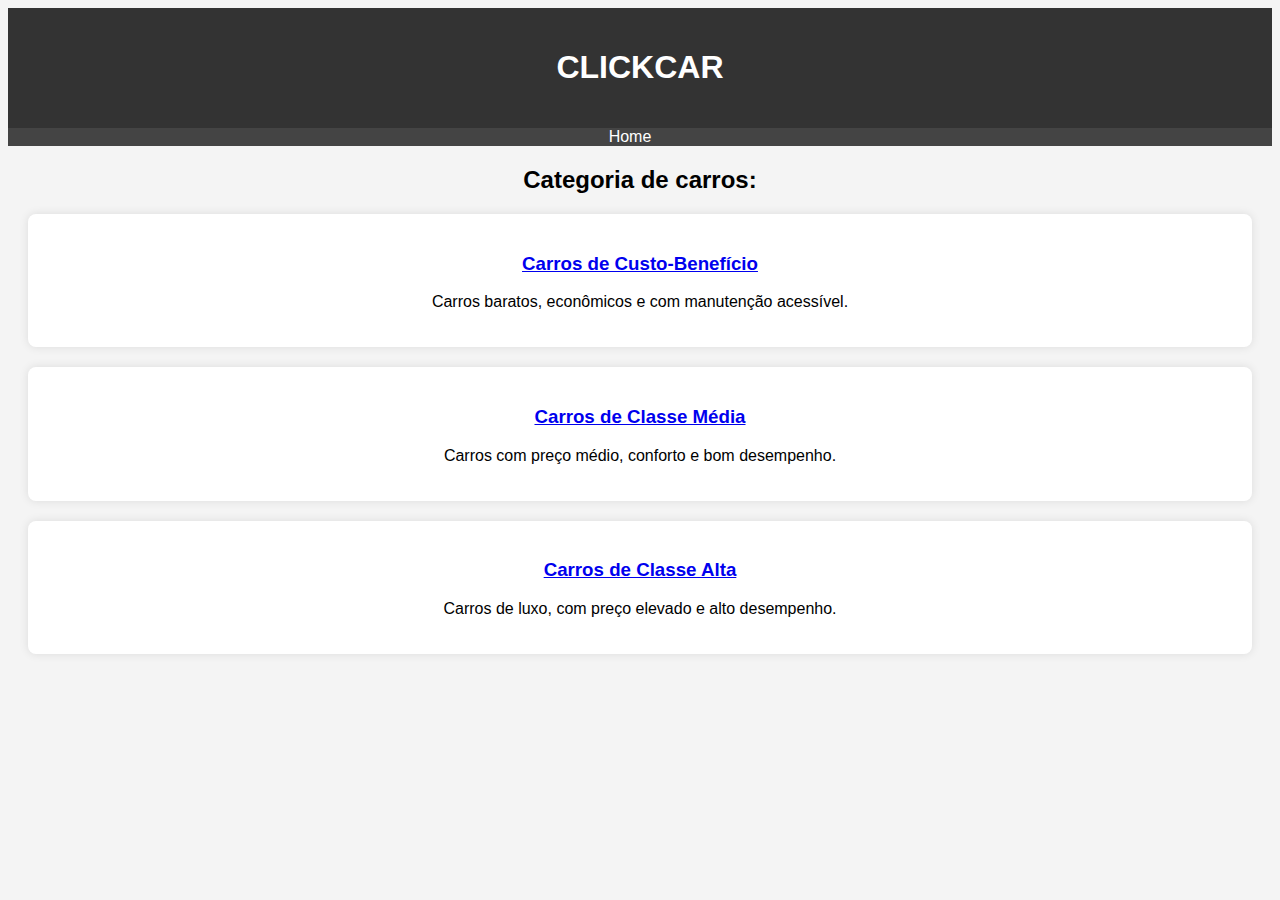
<file: index.html>
<!DOCTYPE html>
<html lang="pt-br">
<head>
  <meta charset="UTF-8">
  <meta name="viewport" content="width=device-width, initial-scale=1.0">
  <title>CLICKCAR</title>
  <style>
    body {
      font-family: Arial, sans-serif;
      background-color: #f4f4f4;
      text-align: center;
    }

    header {
      background-color: #333;
      color: white;
      padding: 20px 0;
    }

    nav ul {
      list-style-type: none;
      padding: 0;
      background-color: #444;
      margin: 0;
    }

    nav ul li {
      display: inline;
      margin-right: 20px;
    }

    nav ul li a {
      color: white;
      text-decoration: none;
      padding: 10px;
    }

    nav ul li a:hover {
      background-color: #666;
    }

    .categoria {
      background-color: #fff;
      padding: 20px;
      margin: 20px;
      border-radius: 8px;
      box-shadow: 0 0 10px rgba(0, 0, 0, 0.1);
      cursor: pointer;
    }

    .categoria:hover {
      background-color: #f0f0f0;
    }

    h2 {
      margin-bottom: 20px;
    }
  </style>
</head> 
  
<body>
  <header>
    <h1>CLICKCAR</h1>
  </header>

  <nav>
    <ul>
      <li><a href="#">Home</a></li>
    </ul>
  </nav>

  <main>
    <h2>Categoria de carros:</h2>

    <div class="categoria">
      <h3><a href="baixarenda.html">Carros de Custo-Benefício</a></h3>
      <p>Carros baratos, econômicos e com manutenção acessível.</p>
    </div>

    <div class="categoria">
      <h3><a href="classemedia.html">Carros de Classe Média</a></h3>
      <p>Carros com preço médio, conforto e bom desempenho.</p>
    </div>

    <div class="categoria">
      <h3><a href="classealta.html">Carros de Classe Alta</a></h3>
      <p>Carros de luxo, com preço elevado e alto desempenho.</p>
    </div>
  </main>
</body>
</html>
</file>
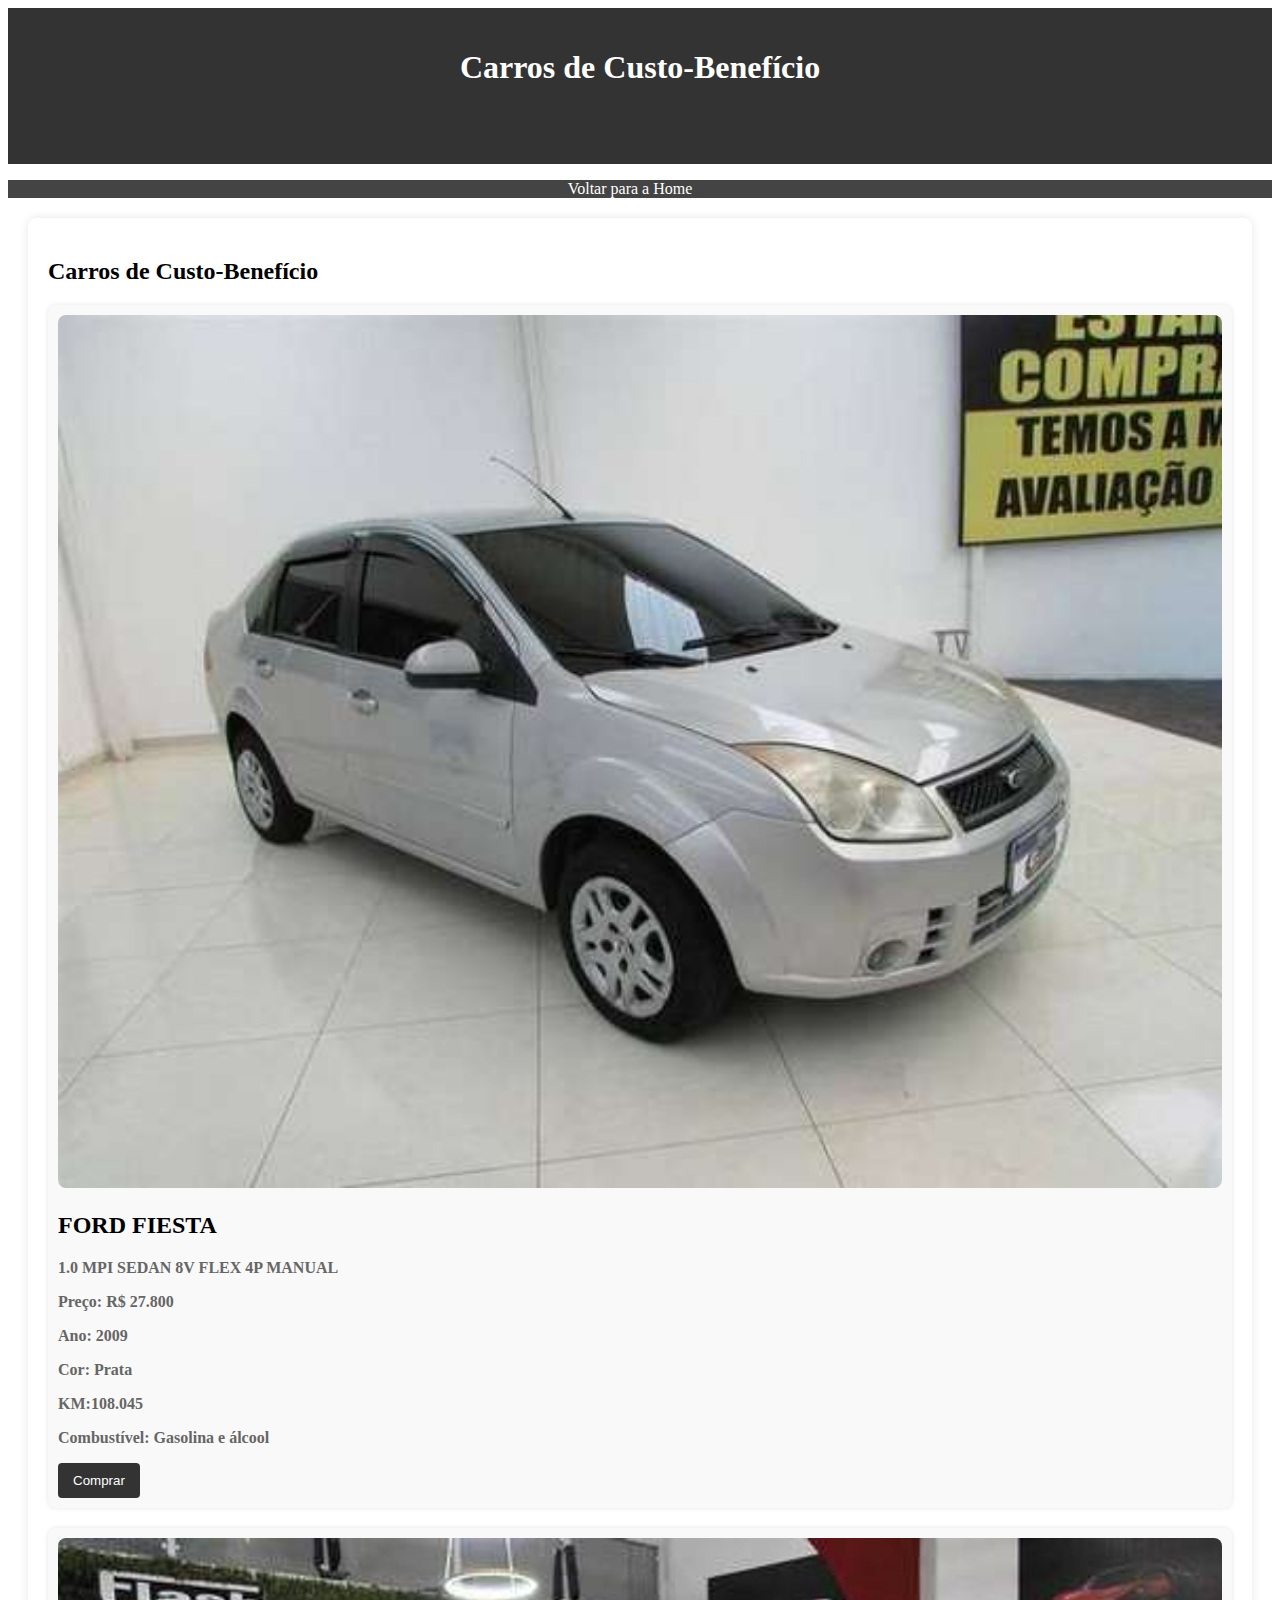
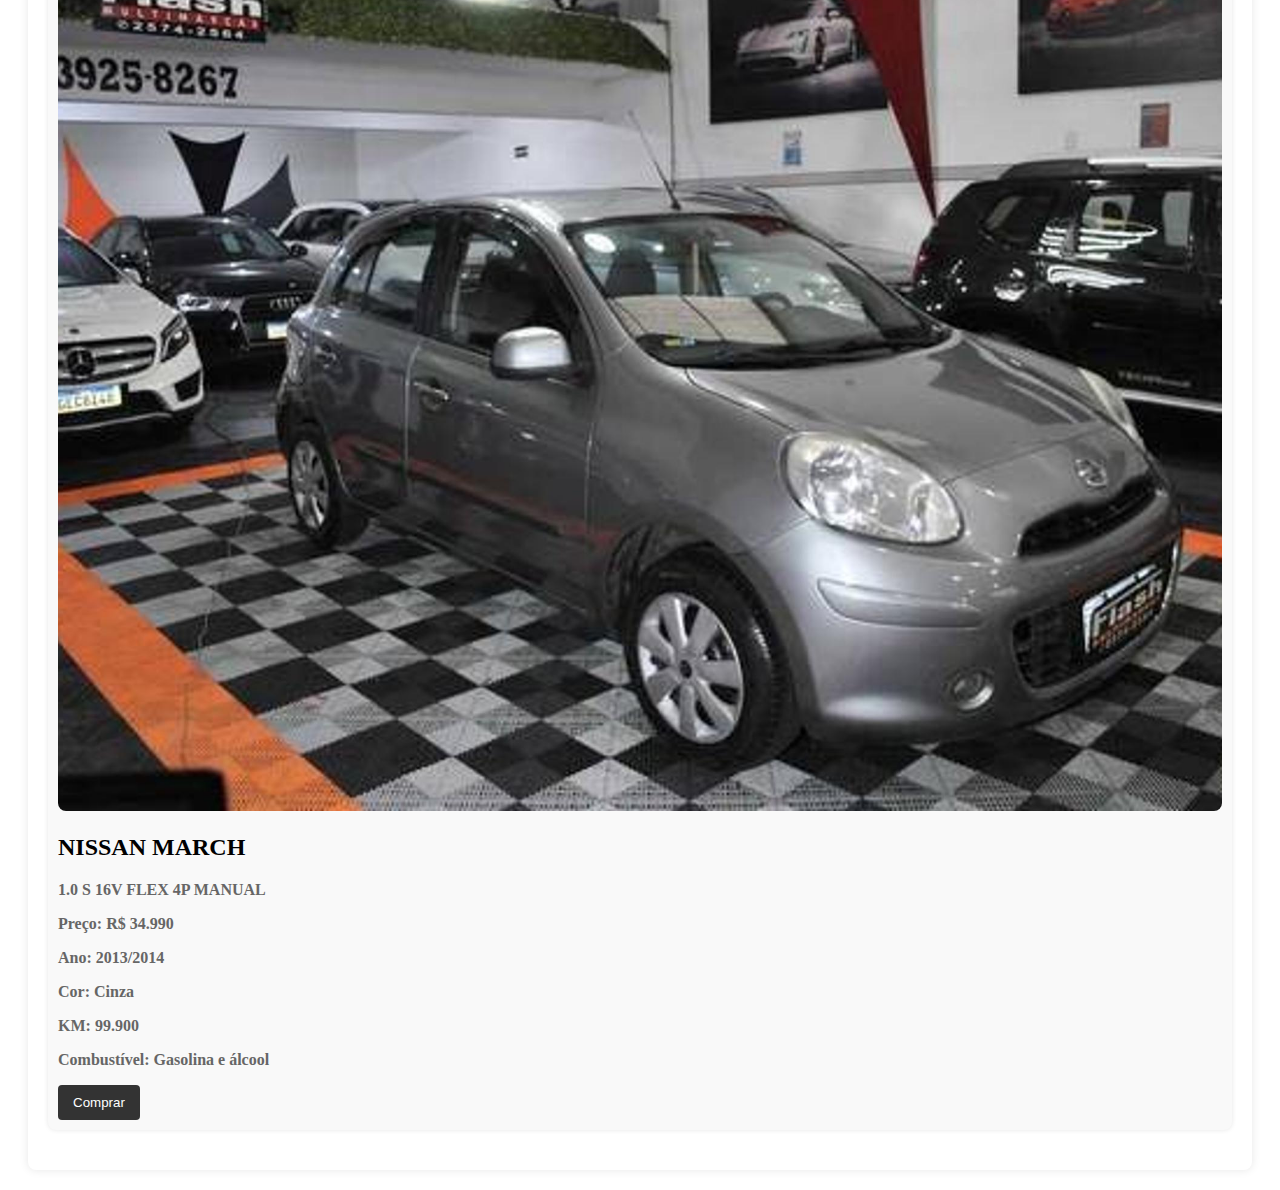
<file: baixarenda.html>
<!DOCTYPE html>
<html lang="pt-br">
<head>
  <meta charset="UTF-8">
  <meta name="viewport" content="width=device-width, initial-scale=1.0">
  <title>Carros de Custo-Benefício</title>
  <link rel="stylesheet" href="stylesbaixa.css">
  <head>

  <header>
    <h1>Carros de Custo-Benefício</h1>
    <br>
    <br>
  </header>

  <nav>
    <ul>
      <li><a href="index.html">Voltar para a Home</a></li>
    </ul>
  </nav>

  <section>
    <h2>Carros de Custo-Benefício</h2>
    <div class="carro">
      <img src="ford.jpg" alt="Carro 1">
      <h2>FORD FIESTA</h2>
      <p><strong>1.0 MPI SEDAN 8V FLEX 4P MANUAL</p>
      <p><strong>Preço:</strong> R$ 27.800</p>
      <p><strong>Ano:</strong> 2009</p>
      <p><strong>Cor:</strong> Prata</p>
      <p><strong> KM:</strong>108.045</p>
      <p><strong>Combustível:</strong> Gasolina e álcool</p>
      <a href="https://www.webmotors.com.br/comprar/ford/fiesta/10-mpi-sedan-8v-flex-4p-manual/4-portas/2009/57979374" target="_blank">
        <button>Comprar</button>
      <a>
      
    </div>
    <div class="carro">
      <img src="march.jpg" alt="Carro 2">
      <h2>NISSAN MARCH</h2>
      <p><strong>1.0 S 16V FLEX 4P MANUAL</p>
      <p><strong>Preço:</strong> R$ 34.990</p>
      <p><strong>Ano:</strong> 2013/2014</p>
      <p><strong>Cor:</strong> Cinza</p>
      <p><strong>KM:</strong> 99.900</p>
      <p><strong>Combustível:</strong> Gasolina e álcool</p>
      <a href="https://www.webmotors.com.br/comprar/nissan/march/10-s-16v-flex-4p-manual/4-portas/2013-2014/57808751" target="_blank">
        <button>Comprar</button>
      <a>

    </div>
  </section>
</body>
</html>
</file>
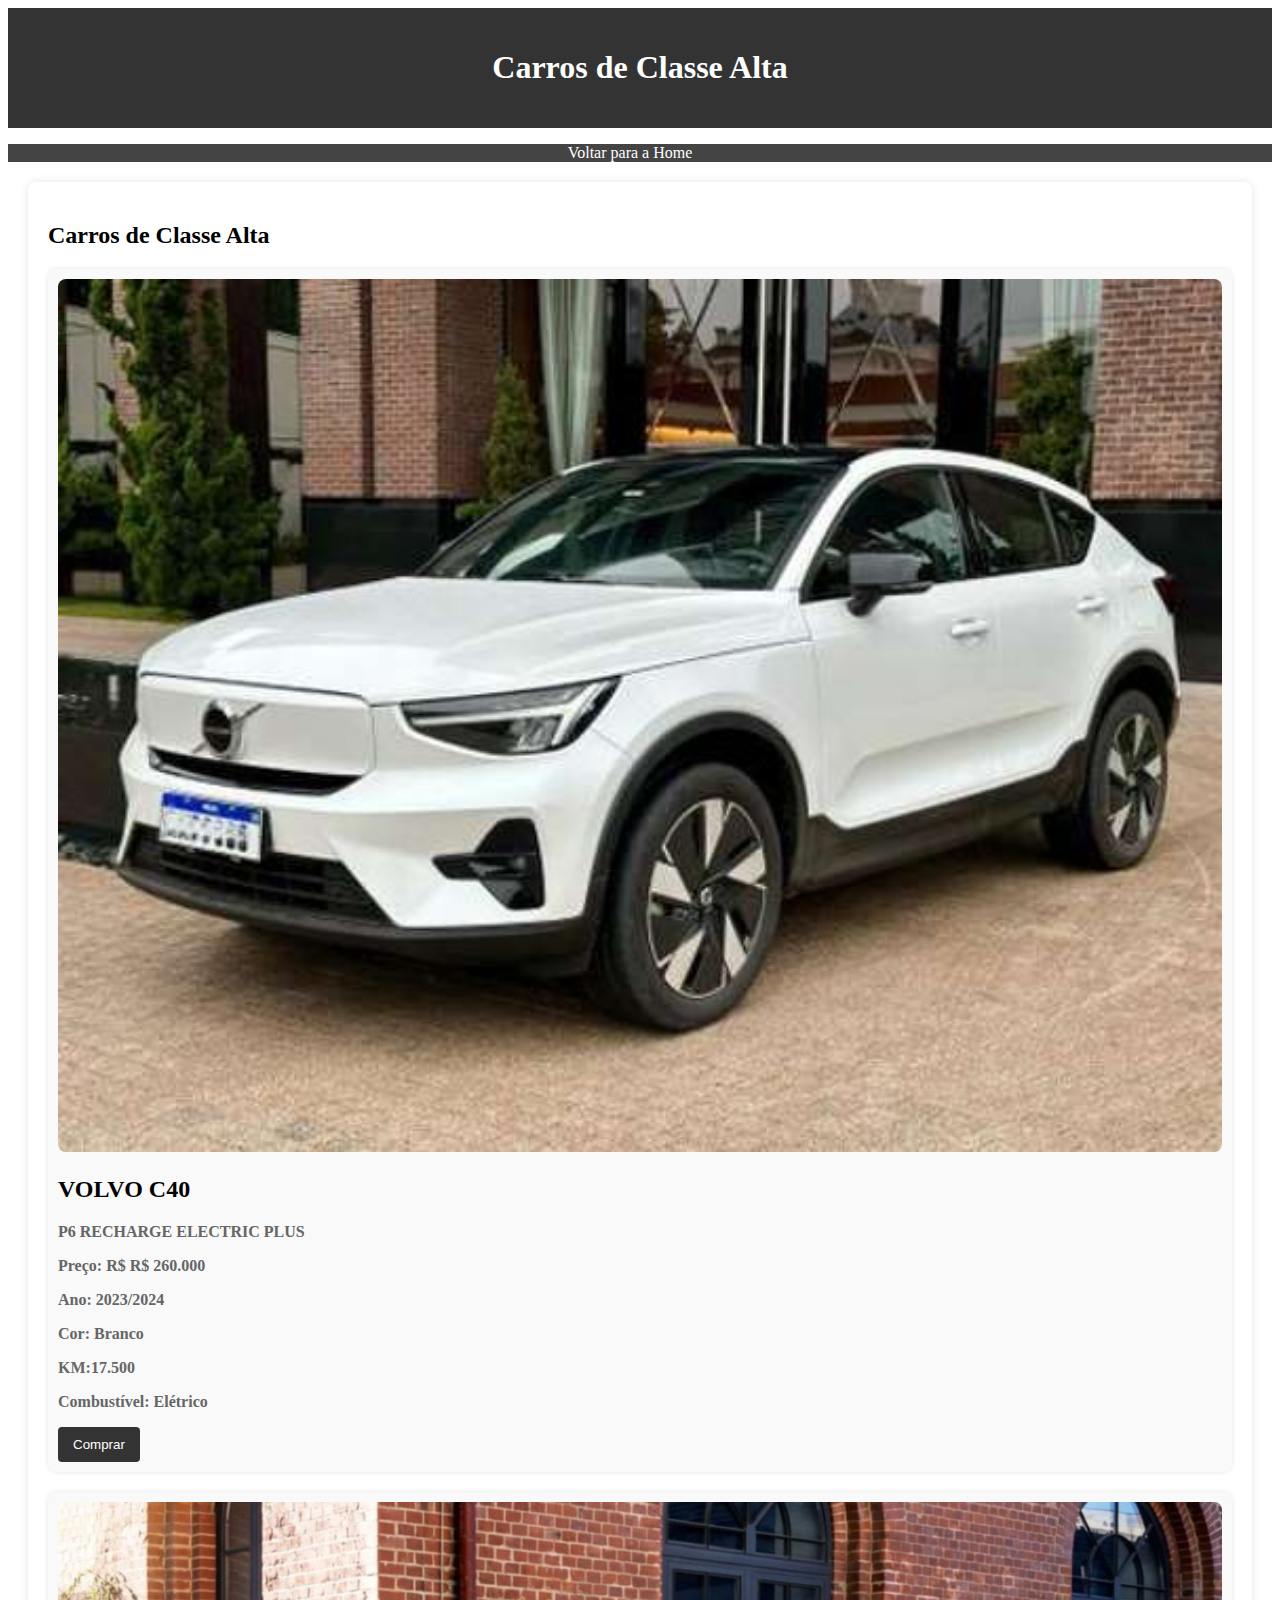
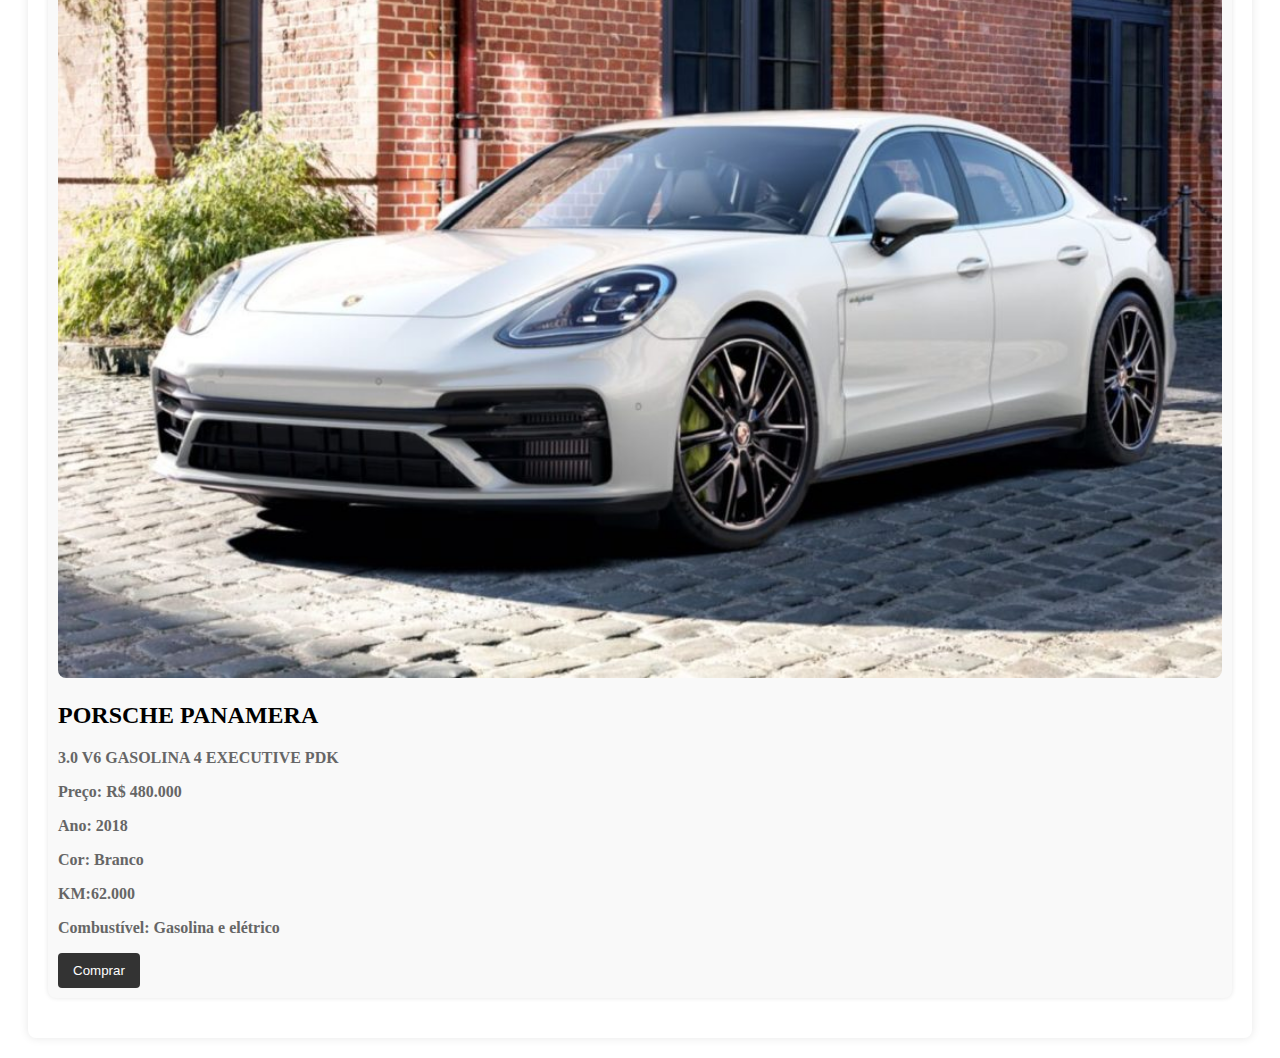
<file: classealta.html>
<!DOCTYPE html>
<html lang="pt-br">
<head>
  <meta charset="UTF-8">
  <meta name="viewport" content="width=device-width, initial-scale=1.0">
  <title>Carros de Classe Alta</title>
  <link rel="stylesheet" href="stylesalta.css">
 
<body>
  <header>
    <h1>Carros de Classe Alta</h1>
  </header>

  <nav>
    <ul>
      <li><a href="index.html">Voltar para a Home</a></li>
    </ul>
  </nav>

  <section>
    <h2>Carros de Classe Alta</h2>
    <div class="carro">
      <img src="volvo.jpg" alt="Carro 5">
      <h2>VOLVO C40</h2>
      <p><strong>P6 RECHARGE ELECTRIC PLUS</p>
      <p><strong>Preço:</strong> R$ R$ 260.000</p>
      <p><strong>Ano:</strong> 2023/2024</p>
      <p><strong>Cor:</strong> Branco</p>
      <p><strong> KM:</strong>17.500</p>
      <p><strong>Combustível:</strong> Elétrico</p>
      <a href="https://www.webmotors.com.br/comprar/volvo/c40/p6-recharge-electric-plus/4-portas/2023-2024/55732764" target="_blank">
        <button>Comprar</button>
    </a>
    
    </div>
    <div class="carro">
      <img src="porsche.jpg" alt="Carro 6">
      <h2>PORSCHE PANAMERA</h2>
      <p><strong>3.0 V6 GASOLINA 4 EXECUTIVE PDK</p>
      <p><strong>Preço:</strong> R$ 480.000</p>
      <p><strong>Ano:</strong> 2018</p>
      <p><strong>Cor:</strong> Branco</p>
      <p><strong> KM:</strong>62.000</p>
      <p><strong>Combustível:</strong> Gasolina e elétrico</p>
      <a href="https://www.webmotors.com.br/comprar/porsche/panamera/30-v6-gasolina-4-executive-pdk/4-portas/2018/55009854" target="_blank">
        <button>Comprar</button>
    </a>
    
      
    </div>
  </section>
</body>
</html>
</file>
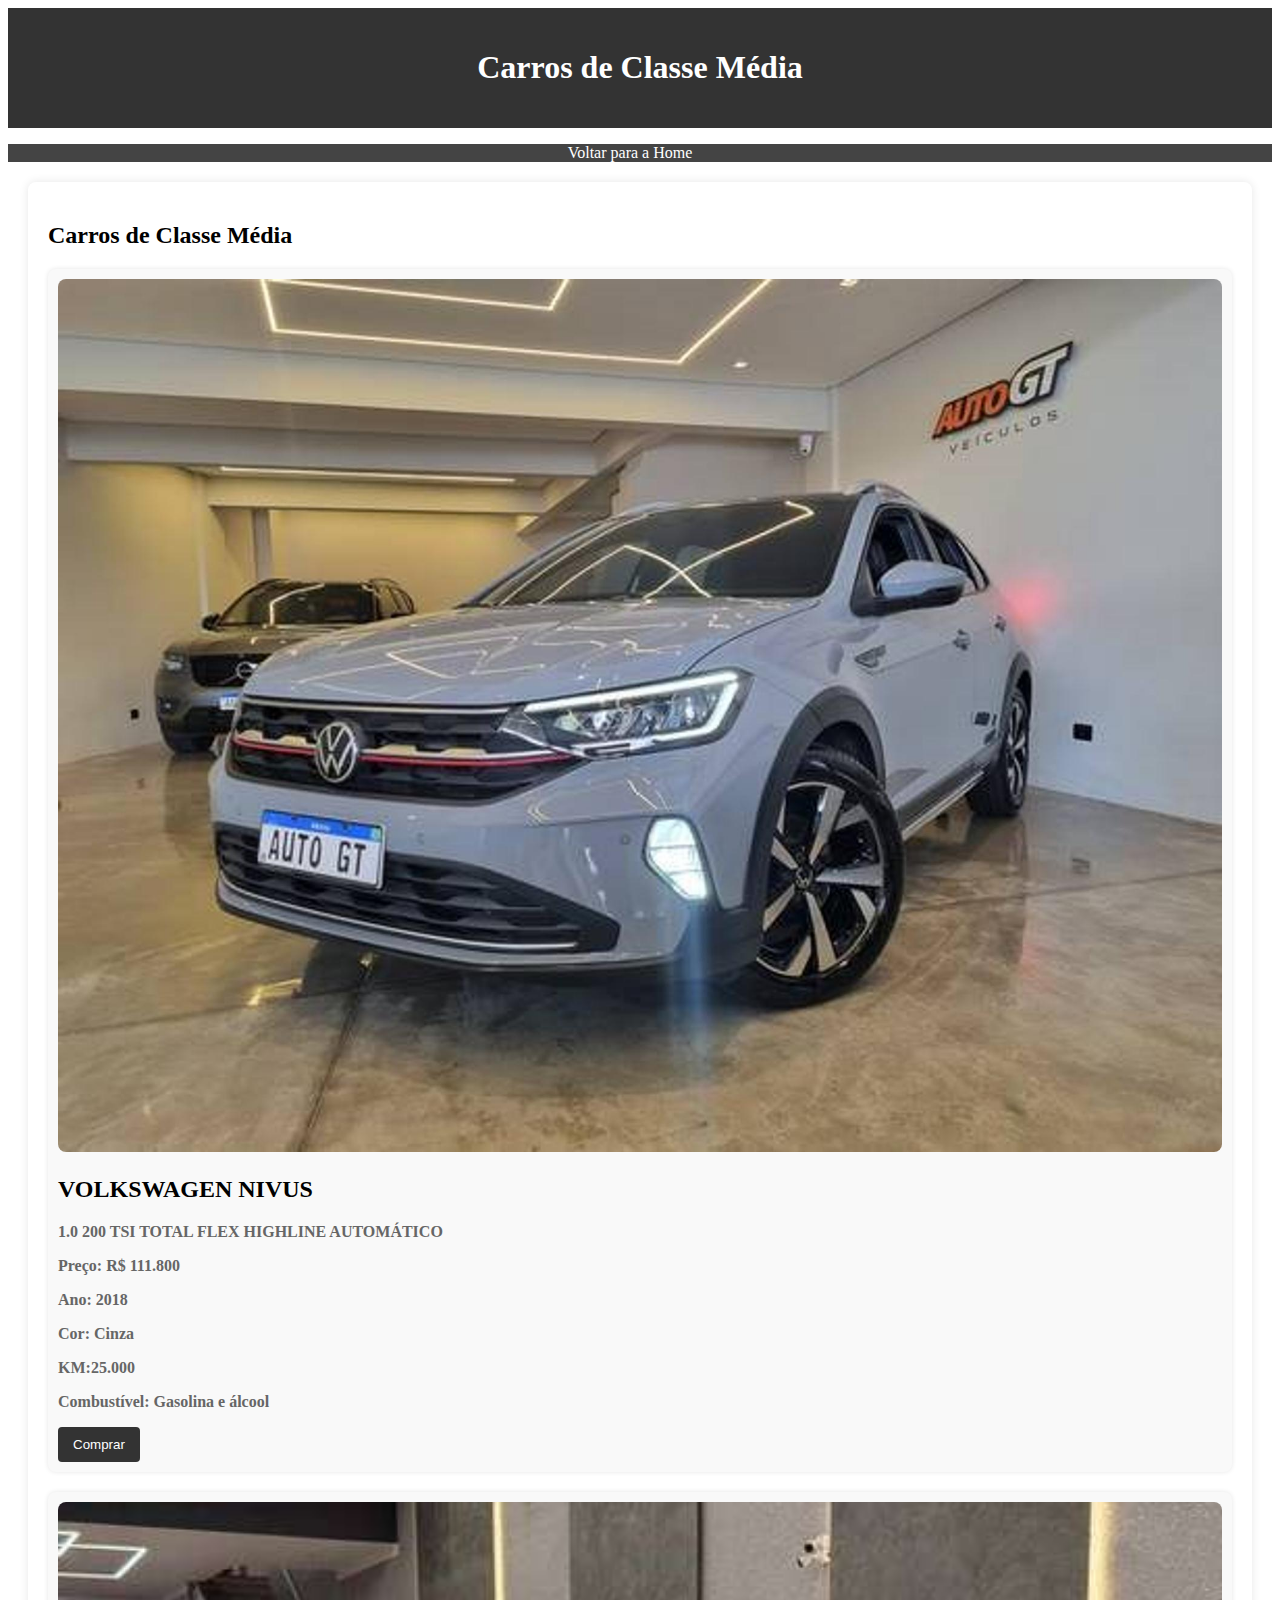
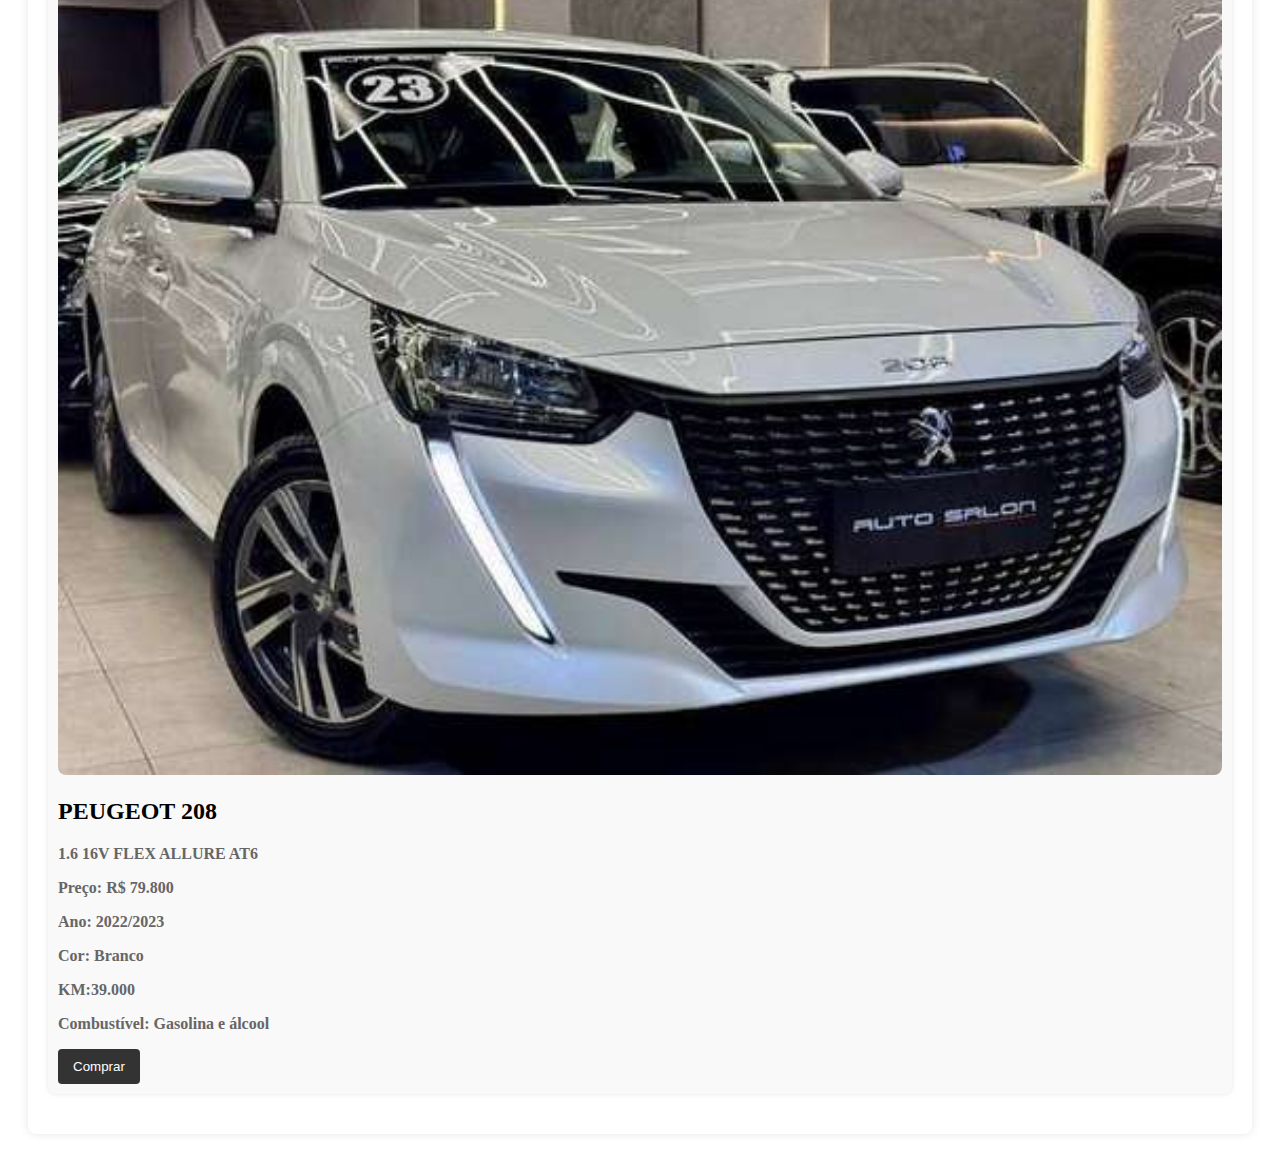
<file: classemedia.html>
<!DOCTYPE html>
<html lang="pt-br">
<head>
  <meta charset="UTF-8">
  <meta name="viewport" content="width=device-width, initial-scale=1.0">
  <title>Carros de Classe Média</title>
  <link rel="stylesheet" href="stylesmedia.css">
<head>
 
<body>
  <header>
    <h1>Carros de Classe Média</h1>
  </header>

  <nav>
    <ul>
      <li><a href="index.html">Voltar para a Home</a></li>
    </ul>
  </nav>

  <section>
    <h2>Carros de Classe Média</h2>
    <div class="carro">
      <img src="volks.jpg" alt="Carro 3">
      <h2>VOLKSWAGEN NIVUS</h2>
      <p><strong>1.0 200 TSI TOTAL FLEX HIGHLINE AUTOMÁTICO</p>
      <p><strong>Preço:</strong> R$ 111.800</p>
      <p><strong>Ano:</strong> 2018</p>
      <p><strong>Cor:</strong> Cinza</p>
      <p><strong> KM:</strong>25.000</p>
      <p><strong>Combustível:</strong> Gasolina e álcool</p>
      <a href="https://www.webmotors.com.br/comprar/volkswagen/nivus/10-200-tsi-total-flex-highline-automatico/4-portas/2020-2021/57869527" target="_blank">
        <button>Comprar</button>
      <a>
      
    </div>
    <div class="carro">
      <img src="peugeot.jpg" alt="Carro 4">
      <h2>PEUGEOT 208</h2>
      <p><strong>1.6 16V FLEX ALLURE AT6</p>
      <p><strong>Preço:</strong> R$ 79.800</p>
      <p><strong>Ano:</strong> 2022/2023</p>
      <p><strong>Cor:</strong> Branco</p>
      <p><strong> KM:</strong>39.000</p>
      <p><strong>Combustível:</strong> Gasolina e álcool</p>
      <a href="https://www.webmotors.com.br/comprar/peugeot/208/16-16v-flex-allure-at6/4-portas/2022-2023/57663076" target="_blank">
        <button>Comprar</button>
      <a>

    </div>
  </section>
</body>
</html>
</file>
<file: stylesbaixa.css>
.body {
      font-family: Arial, sans-serif;
      background-color: #f4f4f4;
    }
    header {
      background-color: #333;
      color: white;
      padding: 20px 0;
      text-align: center;
    }
    nav ul {
      list-style-type: none;
      padding: 0;
      text-align: center;
      background-color: #444;
    }
    nav ul li {
      display: inline;
      margin-right: 20px;
    }
    nav ul li a {
      color: white;
      text-decoration: none;
      padding: 10px;
    }
    nav ul li a:hover {
      background-color: #666;
    }
    section {
      padding: 20px;
      margin: 20px;
      background-color: #fff;
      border-radius: 8px;
      box-shadow: 0 0 10px rgba(0, 0, 0, 0.1);
    }
    .carro {
      margin-bottom: 20px;
      padding: 10px;
      background-color: #f9f9f9;
      border-radius: 8px;
      box-shadow: 0 0 5px rgba(0, 0, 0, 0.1);
    }
    .carro img {
      width: 100%;
      border-radius: 8px;
    }
    .carro h3 {
      color: #333;
    }
    .carro p {
      color: #666;
    }
    button {
      padding: 10px 15px;
      background-color: #333;
      color: white;
      border: none;
      border-radius: 4px;
      cursor: pointer;
    }
    button:hover {
      background-color: #555;
    }
</file>
<file: stylesalta.css>
.CarrosAlta {
font-family: Arial, sans-serif;
background-color: #f4f4f4;
}
header {
background-color: #333;
color: white;
padding: 20px 0;
text-align: center;
}
nav ul {
list-style-type: none;
padding: 0;
text-align: center;
background-color: #444;
}
nav ul li {
display: inline;
margin-right: 20px;
}
nav ul li a {
color: white;
text-decoration: none;
padding: 10px;
}
nav ul li a:hover {
background-color: #666;
}
section {
padding: 20px;
margin: 20px;
background-color: #fff;
border-radius: 8px;
box-shadow: 0 0 10px rgba(0, 0, 0, 0.1);
}
.carro {
margin-bottom: 20px;
padding: 10px;
background-color: #f9f9f9;
border-radius: 8px;
box-shadow: 0 0 5px rgba(0, 0, 0, 0.1);
}
.carro img {
width: 100%;
border-radius: 8px;
}
.carro h3 {
color: #333;
}
.carro p {
color: #666;
}
button {
padding: 10px 15px;
background-color: #333;
color: white;
border: none;
border-radius: 4px;
cursor: pointer;
}
button:hover {
background-color: #555;
}
</file>
<file: stylesmedia.css>
.CarrosMédia {
  font-family: Arial, sans-serif;
  background-color: #f4f4f4;
}
header {
  background-color: #333;
  color: white;
  padding: 20px 0;
  text-align: center;
}
nav ul {
  list-style-type: none;
  padding: 0;
  text-align: center;
  background-color: #444;
}
nav ul li {
  display: inline;
  margin-right: 20px;
}
nav ul li a {
  color: white;
  text-decoration: none;
  padding: 10px;
}
nav ul li a:hover {
  background-color: #666;
}
section {
  padding: 20px;
  margin: 20px;
  background-color: #fff;
  border-radius: 8px;
  box-shadow: 0 0 10px rgba(0, 0, 0, 0.1);
}
.carro {
  margin-bottom: 20px;
  padding: 10px;
  background-color: #f9f9f9;
  border-radius: 8px;
  box-shadow: 0 0 5px rgba(0, 0, 0, 0.1);
}
.carro img {
  width: 100%;
  border-radius: 8px;
}
.carro h3 {
  color: #333;
}
.carro p {
  color: #666;
}
button {
  padding: 10px 15px;
  background-color: #333;
  color: white;
  border: none;
  border-radius: 4px;
  cursor: pointer;
}
button:hover {
  background-color: #555;
}
</file>
